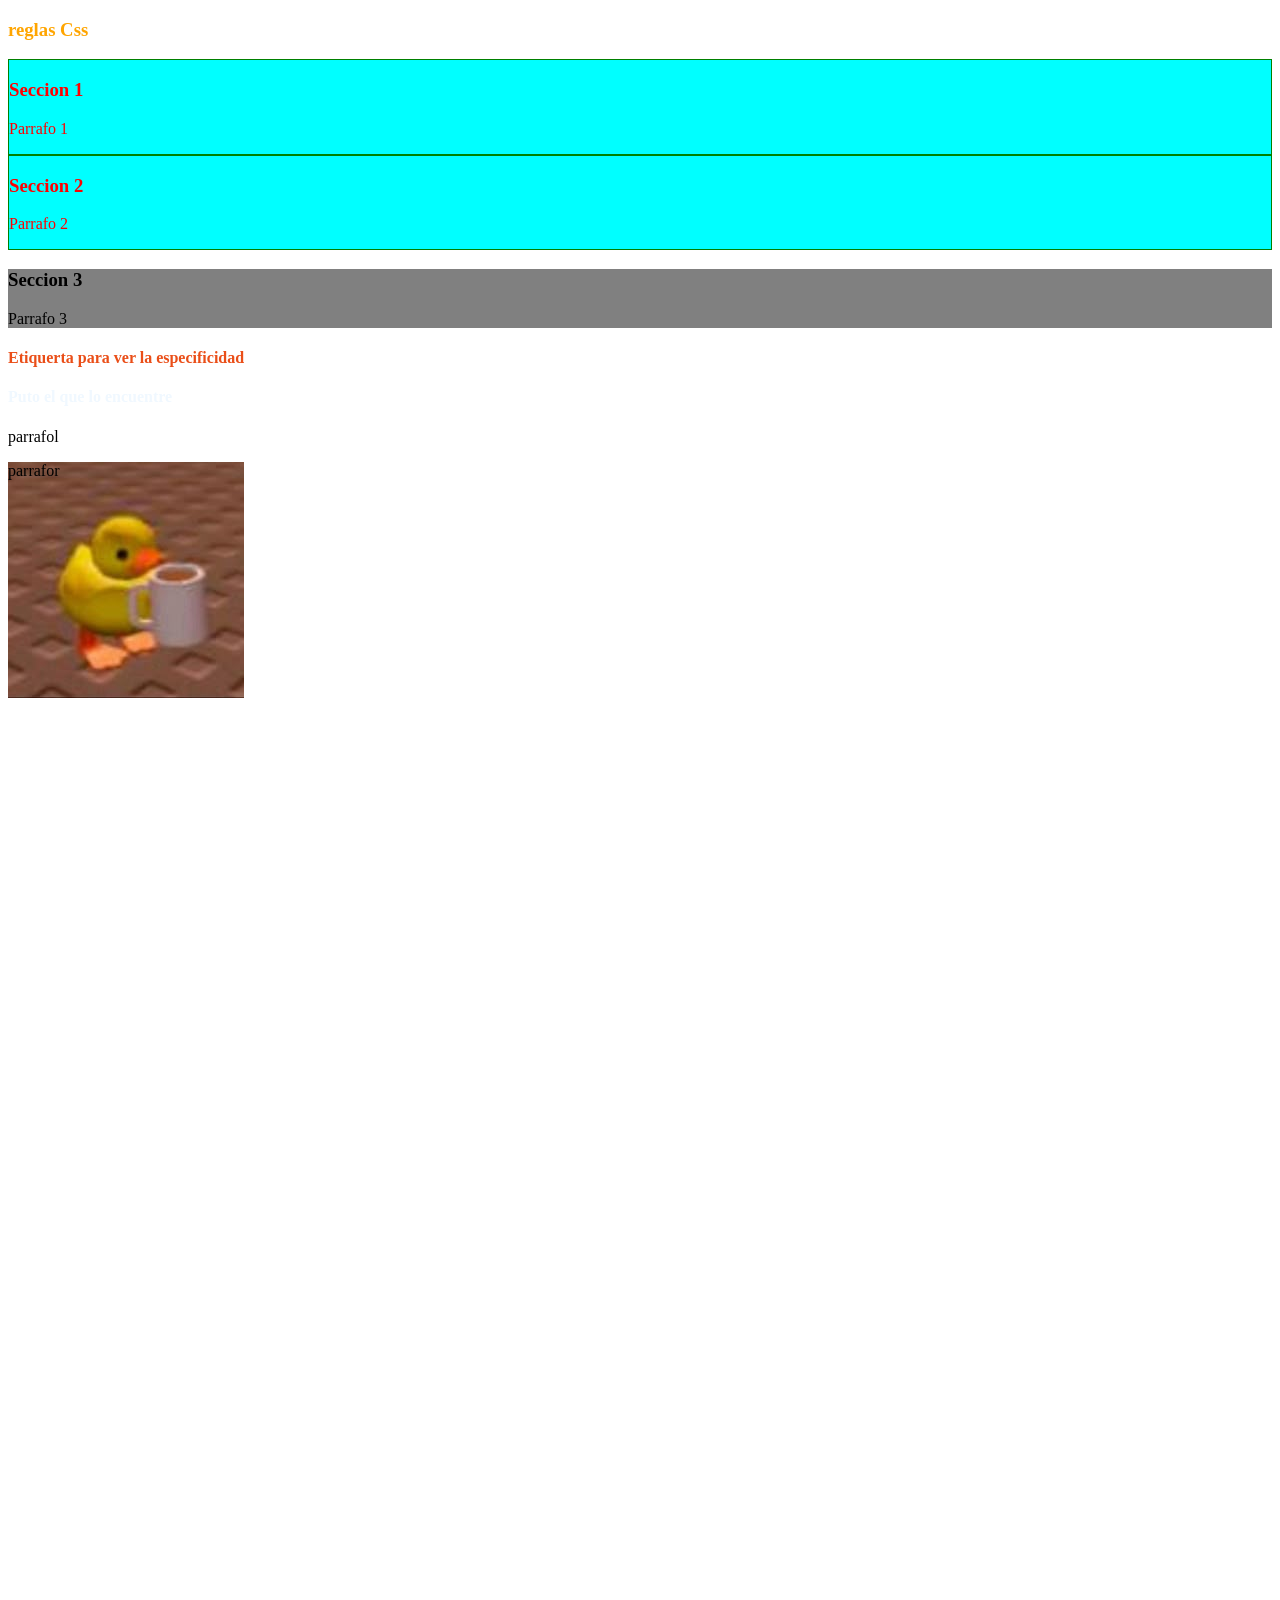
<file: Index.html>
<!DOCTYPE html>
<html lang="en">
<head>
    <meta charset="UTF-8">
    <meta name="viewport" content="width=device-width, initial-scale=1.0">
    <title>Document</title>
    <link rel="stylesheet" href="Css/style.css"
</head>
<body>
    
    <h3 id="section">reglas Css </h3>

    <div class="container">
        <H3>Seccion 1</H3>
        <p>Parrafo 1</p>
    </div>

    <div class="container">
        <H3>Seccion 2</H3>
        <p>Parrafo 2</p>
    </div>

    <div class="caja">
        <H3>Seccion 3</H3>
        <p>Parrafo 3</p>
    </div>

    <h4> Etiquerta para ver la especificidad </h4>
    <h4 id="titulo4"> Puto el que lo encuentre </h4>

    <p class="boton">parrafol</p>

    <main class="portada"
        <p> parrafor</p>

</body>
</html>
</file>
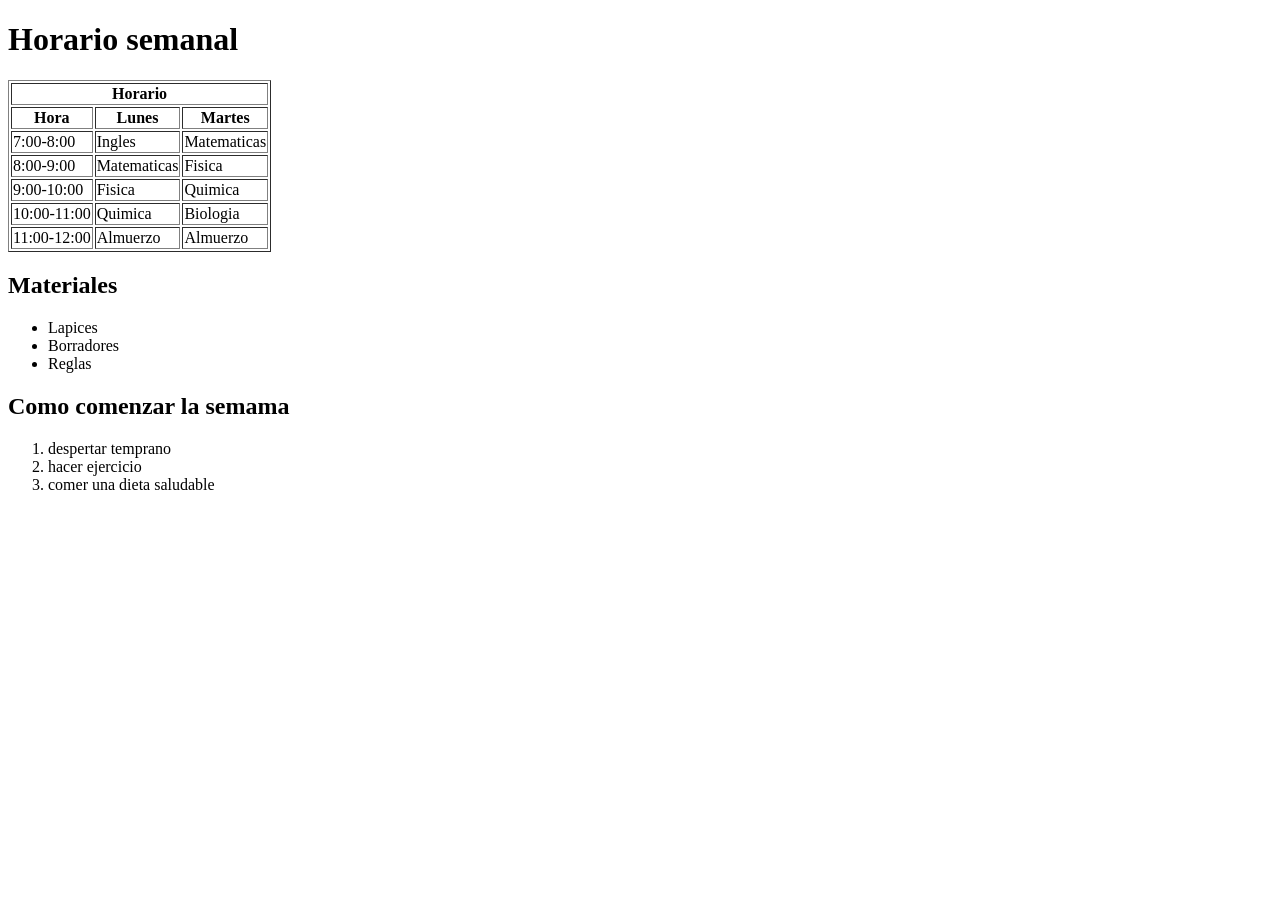
<file: Checkpoint.html>
<!DOCTYPE html>
<html lang="en">
<head>
    <meta charset="UTF-8">
    <meta name="viewport" content="width=device-width, initial-scale=1.0">
    <title>Checkpoint</title>
</head>
<body>
    
     <h1>Horario semanal</h1>

     <table border="1">

       <tr>
            <th colspan="3">Horario</th>
       </tr>

       <tr>
            <th>Hora</th>
            <th>Lunes</th>
            <th>Martes</th>
       </tr>

       <tr>
            <td>7:00-8:00</td>
            <td>Ingles</td>
            <td>Matematicas</td>
       </tr>

       <tr>
            <td>8:00-9:00</td>
            <td>Matematicas</td>
            <td>Fisica</td>
       </tr>

       <tr>
            <td>9:00-10:00</td>
            <td>Fisica</td>
            <td>Quimica</td>
       </tr>

       <tr>
            <td>10:00-11:00</td>
            <td>Quimica</td>
            <td>Biologia</td>
       </tr>

       <tr>
            <td>11:00-12:00</td>
            <td>Almuerzo</td>
            <td>Almuerzo</td>
       </tr>

     </table>

     <h2>Materiales</h2>

     <ul>
        <li>Lapices</li>
        <li>Borradores</li>
        <li>Reglas</li>
     </ul>

     <h2>Como comenzar la semama</h2>

        <ol type="1">
            <li>despertar temprano</li>
            <li>hacer ejercicio</li>
            <li>comer una dieta saludable</li>
        </ol>

</body>
</html>
</file>
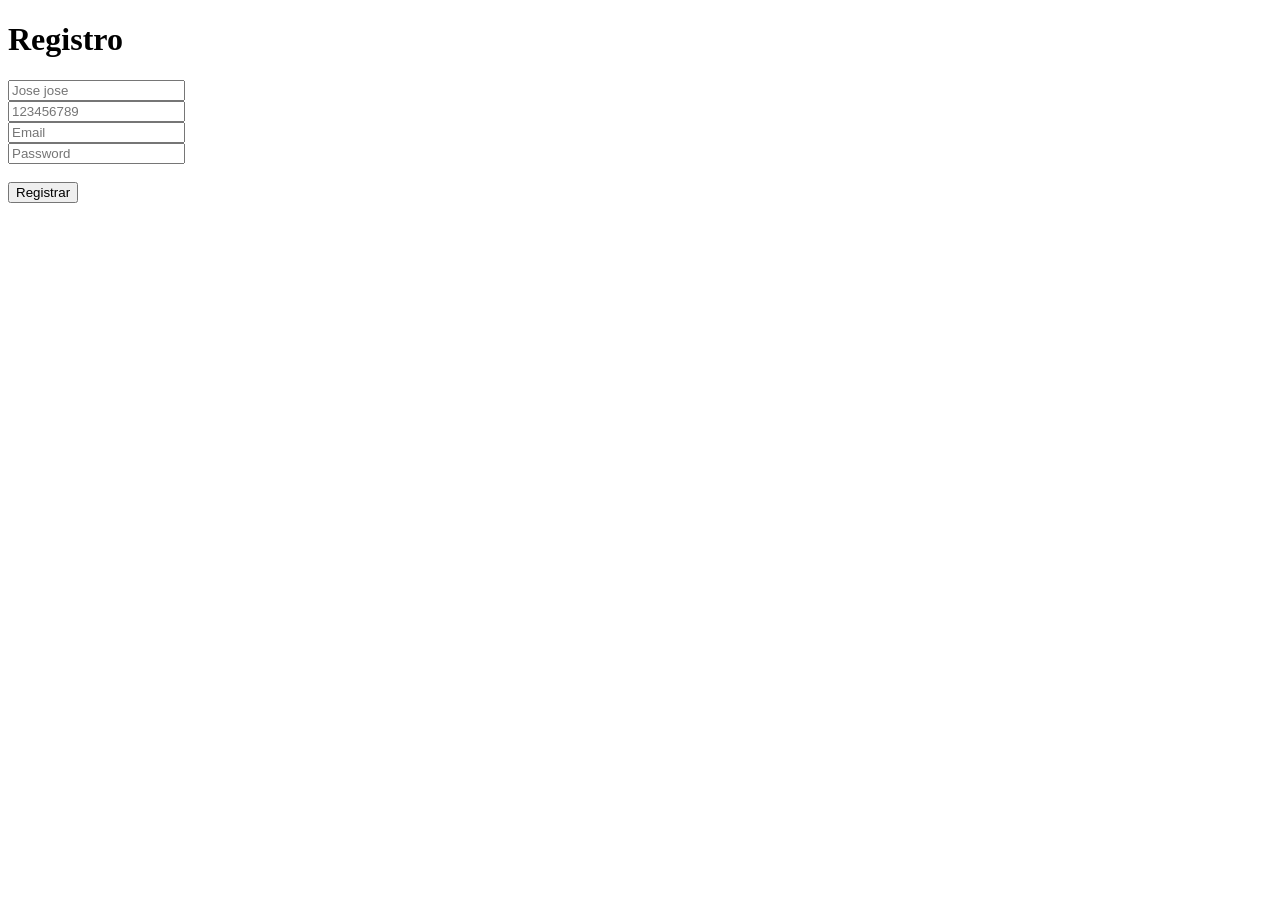
<file: checkpoint3.html>
<!DOCTYPE html>
<html lang="en">
<head>
    <meta charset="UTF-8">
    <meta name="viewport" content="width=device-width, initial-scale=1.0">
    <title>registro</title>
</head>
<body>
    
    <h1>Registro</h1>

    <form action="registro.php" method="post">
        <input type="text" name="nombre" placeholder="Jose jose">
        <br>
        <input type="tel" id="telefono" placeholder="123456789">
        <br>
        <input type="email" name="email" placeholder="Email">
        <br>
        <input type="password" name="password" placeholder="Password">
        <br>
        <input type="hidden" name="origen" value="web">
        <br>
        <input type="submit" value="Registrar">
    </form>

</body>
</html>
</file>
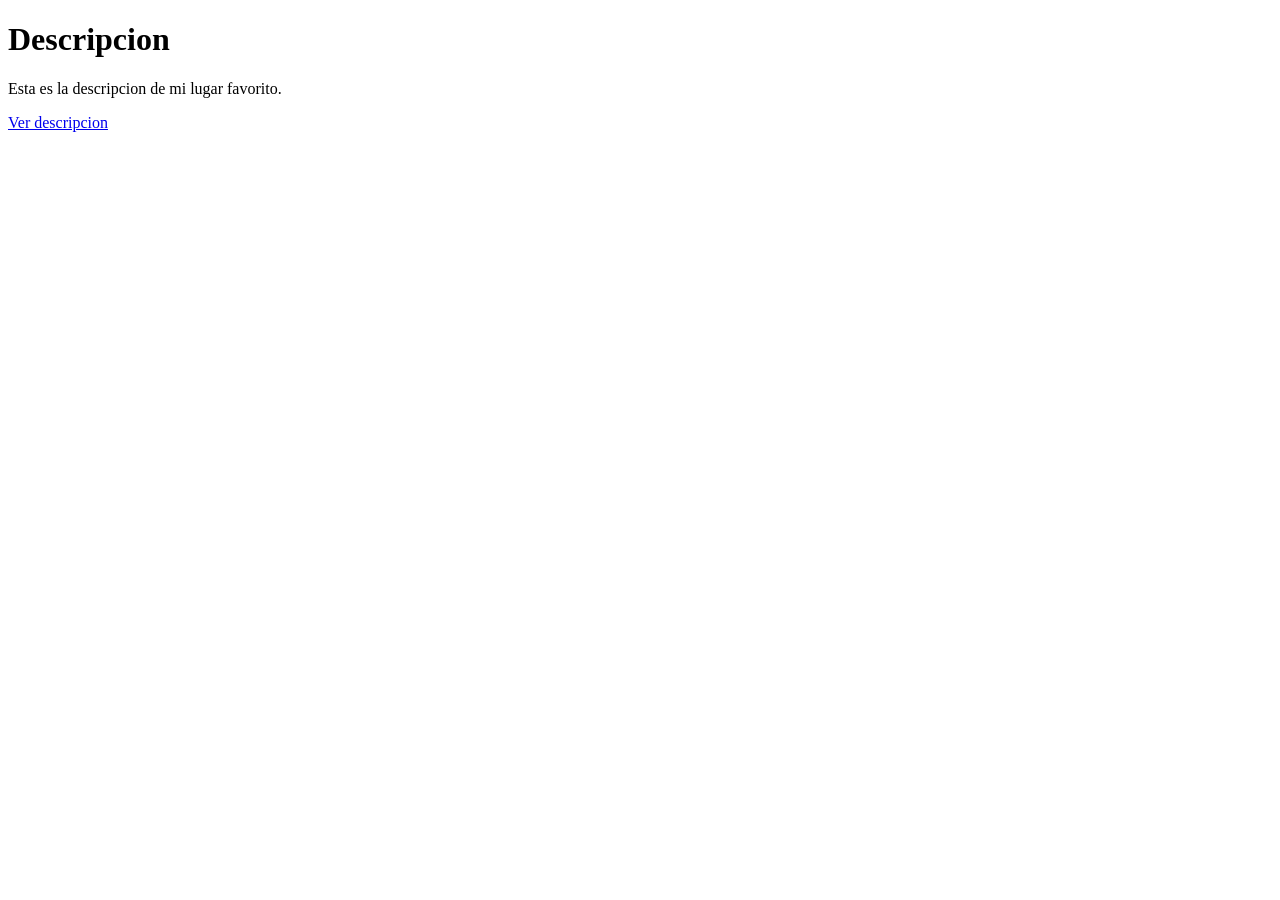
<file: Descripcion.html>
<!DOCTYPE html>
<html lang="en">
<head>
    <meta charset="UTF-8">
    <meta name="viewport" content="width=device-width, initial-scale=1.0">
    <title>Descripcion</title>
</head>
<body>

    <h1>Descripcion</h1>
    <p>Esta es la descripcion de mi lugar favorito.</p>
    <a href ="https://www.youtube.com/watch?v=81prc9nyhzI&list=RD81prc9nyhzI&start_radio=1">Ver descripcion</a>

</body>
</html>
</file>
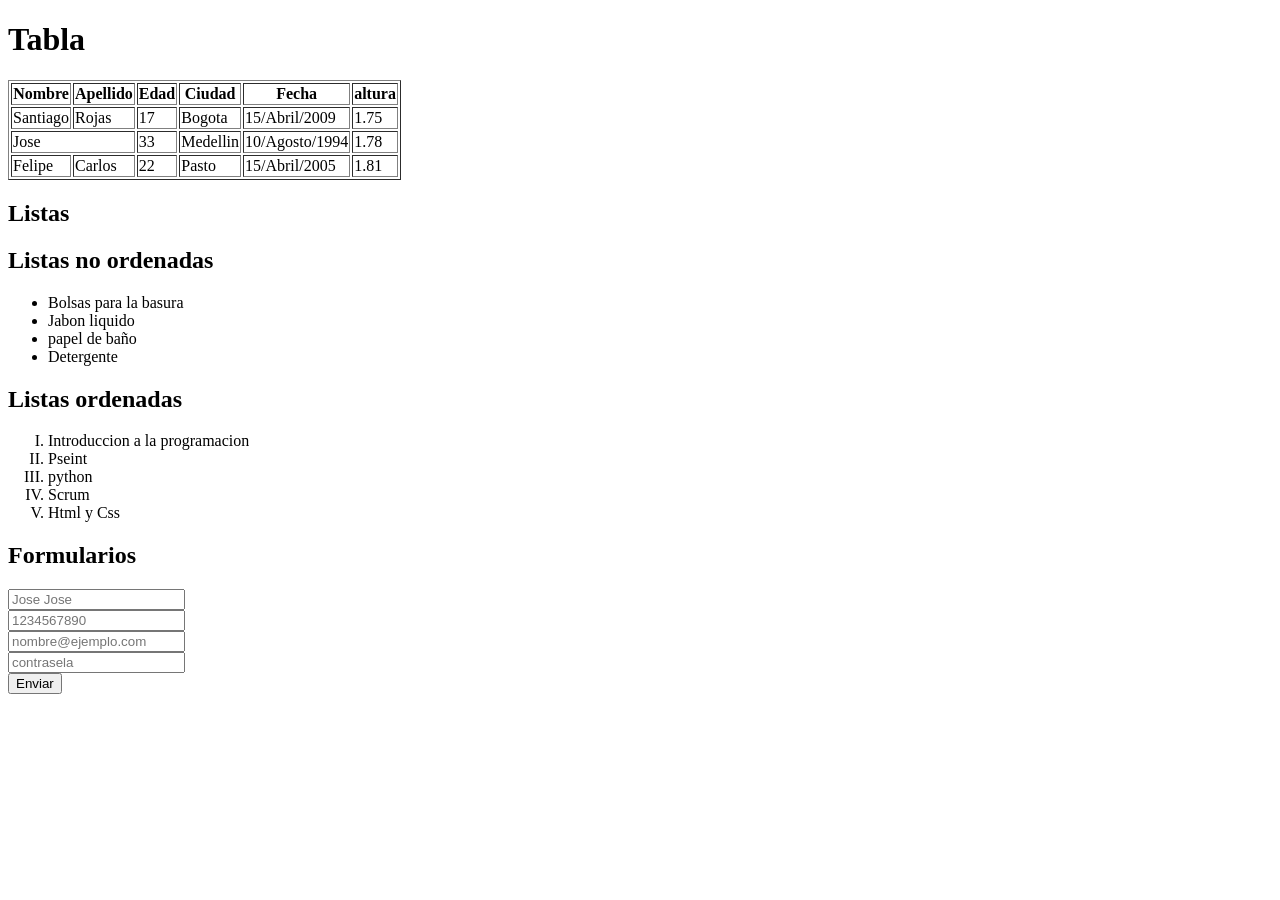
<file: Tabla.html>
<!DOCTYPE html>
<html lang="en">
<head>
    <meta charset="UTF-8">
    <meta name="viewport" content="width=device-width, initial-scale=1.0">
    <title>Document</title>
</head>
<body>
    
     <h1>Tabla</h1>

     <table border="1">
        <tr>
            <th>Nombre</th>
            <th>Apellido</th>
            <th>Edad</th>
            <th>Ciudad</th>
            <th>Fecha</th>
            <th>altura</th>
        </tr>
        <tr>
            <td>Santiago</td>
            <td>Rojas</td>
            <td>17</td>
            <td>Bogota</td>
            <td>15/Abril/2009</td>
            <td>1.75</td>
        </tr>
        <tr>
            <td colspan="2">Jose</td>
            <!-- <td>Jose</td> -->
            <td>33</td>
            <td>Medellin</td>
            <td>10/Agosto/1994</td>
            <td>1.78</td>
        </tr>
        <tr>
            <td>Felipe</td>
            <td>Carlos</td>
            <td>22</td>
            <td>Pasto</td>
            <td>15/Abril/2005</td>
            <td>1.81</td>
        </tr>
     </table>

     <h2>Listas</h2>

     <h2>Listas no ordenadas</h2>
        <ul>
            <li>Bolsas para la basura</li>
            <li>Jabon liquido</li>
            <li>papel de baño</li>
            <li>Detergente</li>
        </ul>

     <h2>Listas ordenadas</h2>

        <ol type="I">
            <li>Introduccion a la programacion</li>
            <li>Pseint</li>
            <li>python</li>
            <li>Scrum</li>
            <li>Html y Css</li>
        </ol>

     <h2>Formularios</h2>

        <forme action="/send" method="post">
            <input type="text" name="nombre" placeholder="Jose Jose">
            <br>
            <input type="tel" id="telefono" placeholder="1234567890">
            <br>
            <input type="email" name="correo" id="email" placeholder="nombre@ejemplo.com">
            <br>
            <input type="password" name="contraseña" id="pass" placeholder="contrasela">
            <br>
            <input type="submit" value="Enviar">

        </forme>

</body>
</html>
</file>
<file: Css/style.css>
:root{
    --color-texto:gray;
}

div {
    background-color: blue
}

#section{
    color: orange;
}

.container {
    background-color: aqua;
    color: red;
    border: 1px solid green;
}

h4{
    color: rgb(234,78,24);
}

#titulo4{
    color: aliceblue;
}

.boton{
    color: black;
}

.caja{
    background-color: var(--color-texto)
}

.portada{
    height: 2000px;

    background-image: url(../Imagenes/908d692dc3b6ff9592c83ad1c5af879b.jpg);
    background-repeat: no-repeat;
}

/*.portada{
    height: 400px;
    background: radial-gradient(blue,red);
}*/
</file>
